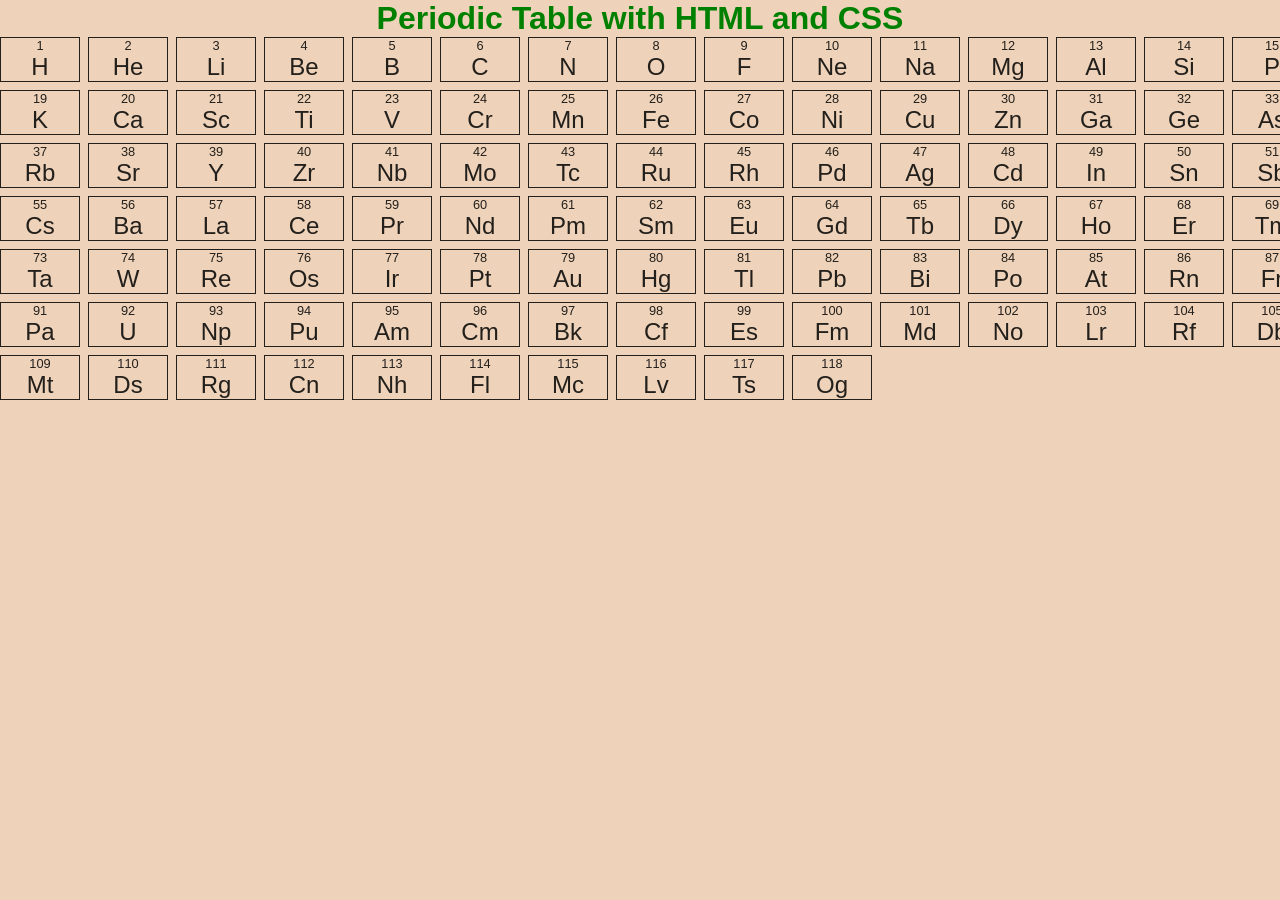
<file: index.html>
<!DOCTYPE html> 
  
<head> 
    <meta charset="UTF-8"> 
    <meta name="viewport" content= 
        "width=device-width, initial-scale=1.0"> 
    <link rel='stylesheet' href='style.css'> 
    <title>Periodic table using HTML and CSS</title> 
    <STYLE>H1{
        justify-content: center;
    }
    
    </STYLE>
</head> 
  
<body> 
    <h1 id="page-title"> 
     Periodic Table with HTML and CSS 
    </h1> 
      
    <div class='p-Table' aria-labelledby='page-title'> 
        <div tabindex='0' class='ele ele-1 d-nonmetal gas'> 
            <div class='ele-name' title='Hydrogen'> 
                H 
            </div> 
        </div> 
        <div tabindex='0' class='ele ele-2 n-gas gas'> 
            <div class='ele-name' title='Helium'> 
                He 
            </div> 
        </div> 
        <div tabindex='0' class='ele ele-3 al-metal'> 
            <div class='ele-name' title='Lithium'> 
                Li 
            </div> 
        </div> 
        <div tabindex='0' class='ele ele-4 alearth-metal'> 
            <div class='ele-name' title='Beryllium'> 
                Be 
            </div> 
        </div> 
        <div tabindex='0' class='ele ele-5 metalloid'> 
            <div class='ele-name' title='Boron'> 
                B 
            </div> 
        </div> 
        <div tabindex='0' class='ele ele-6 patomic-nonmetal'> 
            <div class='ele-name' title='Carbon'> 
                C 
            </div> 
        </div> 
        <div tabindex='0' class='ele ele-7 d-nonmetal gas'> 
            <div class='ele-name' title='Nitrogen'> 
                N 
            </div> 
        </div> 
        <div tabindex='0' class='ele ele-8 d-nonmetal gas'> 
            <div class='ele-name' title='Oxygen'> 
                O 
            </div> 
        </div> 
        <div tabindex='0' class='ele ele-9 d-nonmetal gas'> 
            <div class='ele-name' title='Fluorine'> 
                F 
            </div> 
        </div> 
        <div tabindex='0' class='ele ele-10 n-gas gas'> 
            <div class='ele-name' title='Neon'> 
                Ne 
            </div> 
        </div> 
        <div tabindex='0' class='ele ele-11 al-metal'> 
            <div class='ele-name' title='Sodium'> 
                Na 
            </div> 
        </div> 
        <div tabindex='0' class='ele ele-12 alearth-metal'> 
            <div class='ele-name' title='Magnesium'> 
                Mg 
            </div> 
        </div> 
        <div tabindex='0' class='ele ele-13 pTransition-metal'> 
            <div class='ele-name' title='Aluminium'> 
                Al 
            </div> 
        </div> 
        <div tabindex='0' class='ele ele-14 metalloid'> 
            <div class='ele-name' title='Silicon'> 
                Si 
            </div> 
        </div> 
        <div tabindex='0' class='ele ele-15 patomic-nonmetal'> 
            <div class='ele-name' title='Phosphorus'> 
                P 
            </div> 
        </div> 
        <div tabindex='0' class='ele ele-16 patomic-nonmetal'> 
            <div class='ele-name' title='Sulfur'> 
                S 
            </div> 
        </div> 
        <div tabindex='0' class='ele ele-17 d-nonmetal gas'> 
            <div class='ele-name' title='Chlorine'> 
                Cl 
            </div> 
        </div> 
        <div tabindex='0' class='ele ele-18 n-gas gas'> 
            <div class='ele-name' title='Argon'> 
                Ar 
            </div> 
        </div> 
        <div tabindex='0' class='ele ele-19 al-metal'> 
            <div class='ele-name' title='Potassium'> 
                K 
            </div> 
        </div> 
        <div tabindex='0' class='ele ele-20 alearth-metal'> 
            <div class='ele-name' title='Calcium'> 
                Ca 
            </div> 
        </div> 
        <div tabindex='0' class='ele ele-21 trans'> 
            <div class='ele-name' title='Scandium'> 
                Sc 
            </div> 
        </div> 
        <div tabindex='0' class='ele ele-22 trans'> 
            <div class='ele-name' title='Titanium'> 
                Ti 
            </div> 
        </div> 
        <div tabindex='0' class='ele ele-23 trans'> 
            <div class='ele-name' title='Vanadium'> 
                V 
            </div> 
        </div> 
        <div tabindex='0' class='ele ele-24 trans'> 
            <div class='ele-name' title='Chromium'> 
                Cr 
            </div> 
        </div> 
        <div tabindex='0' class='ele ele-25 trans'> 
            <div class='ele-name' title='Manganese'> 
                Mn 
            </div> 
        </div> 
        <div tabindex='0' class='ele ele-26 trans'> 
            <div class='ele-name' title='Iron'> 
                Fe 
            </div> 
        </div> 
        <div tabindex='0' class='ele ele-27 trans'> 
            <div class='ele-name' title='Cobalt'> 
                Co 
            </div> 
        </div> 
        <div tabindex='0' class='ele ele-28 trans'> 
            <div class='ele-name' title='Nickel'> 
                Ni 
            </div> 
        </div> 
        <div tabindex='0' class='ele ele-29 trans'> 
            <div class='ele-name' title='Copper'> 
                Cu 
            </div> 
        </div> 
        <div tabindex='0' class='ele ele-30 pTransition-metal'> 
            <div class='ele-name' title='Zinc'> 
                Zn 
            </div> 
        </div> 
        <div tabindex='0' class='ele ele-31 pTransition-metal'> 
            <div class='ele-name' title='Gallium'> 
                Ga 
            </div> 
        </div> 
        <div tabindex='0' class='ele ele-32 metalloid'> 
            <div class='ele-name' title='Germanium'> 
                Ge 
            </div> 
        </div> 
        <div tabindex='0' class='ele ele-33 metalloid'> 
            <div class='ele-name' title='Arsenic'> 
                As 
            </div> 
        </div> 
        <div tabindex='0' class='ele ele-34 patomic-nonmetal'> 
            <div class='ele-name' title='Selenium'> 
                Se 
            </div> 
        </div> 
        <div tabindex='0' class='ele ele-35 d-nonmetal liquid'> 
            <div class='ele-name' title='Bromine'> 
                Br 
            </div> 
        </div> 
        <div tabindex='0' class='ele ele-36 n-gas gas'> 
            <div class='ele-name' title='Krypton'> 
                Kr 
            </div> 
        </div> 
        <div tabindex='0' class='ele ele-37 al-metal'> 
            <div class='ele-name' title='Rubidium'> 
                Rb 
            </div> 
        </div> 
        <div tabindex='0' class='ele ele-38 alearth-metal'> 
            <div class='ele-name' title='Strontium'> 
                Sr 
            </div> 
        </div> 
        <div tabindex='0' class='ele ele-39 trans'> 
            <div class='ele-name' title='Yttrium'> 
                Y 
            </div> 
        </div> 
        <div tabindex='0' class='ele ele-40 trans'> 
            <div class='ele-name' title='Zirconium'> 
                Zr 
            </div> 
        </div> 
        <div tabindex='0' class='ele ele-41 trans'> 
            <div class='ele-name' title='Niobium'> 
                Nb 
            </div> 
        </div> 
        <div tabindex='0' class='ele ele-42 trans'> 
            <div class='ele-name' title='Molybdenum'> 
                Mo 
            </div> 
        </div> 
        <div tabindex='0' class='ele ele-43 trans'> 
            <div class='ele-name' title='Technetium'> 
                Tc 
            </div> 
        </div> 
        <div tabindex='0' class='ele ele-44 trans'> 
            <div class='ele-name' title='Ruthenium'> 
                Ru 
            </div> 
        </div> 
        <div tabindex='0' class='ele ele-45 trans'> 
            <div class='ele-name' title='Rhodium'> 
                Rh 
            </div> 
        </div> 
        <div tabindex='0' class='ele ele-46 trans'> 
            <div class='ele-name' title='Palladium'> 
                Pd 
            </div> 
        </div> 
        <div tabindex='0' class='ele ele-47 trans'> 
            <div class='ele-name' title='Silver'> 
                Ag 
            </div> 
        </div> 
        <div tabindex='0' class='ele ele-48 pTransition-metal'> 
            <div class='ele-name' title='Cadmium'> 
                Cd 
            </div> 
        </div> 
        <div tabindex='0' class='ele ele-49 pTransition-metal'> 
            <div class='ele-name' title='Indium'> 
                In 
            </div> 
        </div> 
        <div tabindex='0' class='ele ele-50 pTransition-metal'> 
            <div class='ele-name' title='Tin'> 
                Sn 
            </div> 
        </div> 
        <div tabindex='0' class='ele ele-51 metalloid'> 
            <div class='ele-name' title='Antimony'> 
                Sb 
            </div> 
        </div> 
        <div tabindex='0' class='ele ele-52 metalloid'> 
            <div class='ele-name' title='Tellurium'> 
                Te 
            </div> 
        </div> 
        <div tabindex='0' class='ele ele-53 d-nonmetal'> 
            <div class='ele-name' title='Iodine'> 
                I 
            </div> 
        </div> 
        <div tabindex='0' class='ele ele-54 n-gas gas'> 
            <div class='ele-name' title='Xenon'> 
                Xe 
            </div> 
        </div> 
        <div tabindex='0' class='ele ele-55 al-metal'> 
            <div class='ele-name' title='Cesium'> 
                Cs 
            </div> 
        </div> 
        <div tabindex='0' class='ele ele-56 alearth-metal'> 
            <div class='ele-name' title='Barium'> 
                Ba 
            </div> 
        </div> 
        <div tabindex='0' class='ele ele-57 lan lan-group'> 
            <div class='ele-name' title='Lanthanum'> 
                La 
            </div> 
        </div> 
        <div tabindex='0' class='ele ele-58 lan lan-group'> 
            <div class='ele-name' title='Cerium'> 
                Ce 
            </div> 
        </div> 
        <div tabindex='0' class='ele ele-59 lan lan-group'> 
            <div class='ele-name' title='Praseodymium'> 
                Pr 
            </div> 
        </div> 
        <div tabindex='0' class='ele ele-60 lan lan-group'> 
            <div class='ele-name' title='Neodymium'> 
                Nd 
            </div> 
        </div> 
        <div tabindex='0' class='ele ele-61 lan lan-group'> 
            <div class='ele-name' title='Promethium'> 
                Pm 
            </div> 
        </div> 
        <div tabindex='0' class='ele ele-62 lan lan-group'> 
            <div class='ele-name' title='Samarium'> 
                Sm 
            </div> 
        </div> 
        <div tabindex='0' class='ele ele-63 lan lan-group'> 
            <div class='ele-name' title='Europium'> 
                Eu 
            </div> 
        </div> 
        <div tabindex='0' class='ele ele-64 lan lan-group'> 
            <div class='ele-name' title='Gadolinium'> 
                Gd 
            </div> 
        </div> 
        <div tabindex='0' class='ele ele-65 lan lan-group'> 
            <div class='ele-name' title='Terbium'> 
                Tb 
            </div> 
        </div> 
        <div tabindex='0' class='ele ele-66 lan lan-group'> 
            <div class='ele-name' title='Dysprosium'> 
                Dy 
            </div> 
        </div> 
        <div tabindex='0' class='ele ele-67 lan lan-group'> 
            <div class='ele-name' title='Holmium'> 
                Ho 
            </div> 
        </div> 
        <div tabindex='0' class='ele ele-68 lan lan-group'> 
            <div class='ele-name' title='Erbium'> 
                Er 
            </div> 
        </div> 
        <div tabindex='0' class='ele ele-69 lan lan-group'> 
            <div class='ele-name' title='Thulium'> 
                Tm 
            </div> 
        </div> 
        <div tabindex='0' class='ele ele-70 lan lan-group'> 
            <div class='ele-name' title='Ytterbium'> 
                Yb 
            </div> 
        </div> 
        <div tabindex='0' class='ele ele-71 lan lan-group'> 
            <div class='ele-name' title='Lutetium'> 
                Lu 
            </div> 
        </div> 
        <div tabindex='0' class='ele ele-72 trans'> 
            <div class='ele-name' title='Hafnium'> 
                Hf 
            </div> 
        </div> 
        <div tabindex='0' class='ele ele-73 trans'> 
            <div class='ele-name' title='Tantalum'> 
                Ta 
            </div> 
        </div> 
        <div tabindex='0' class='ele ele-74 trans'> 
            <div class='ele-name' title='Tungsten'> 
                W 
            </div> 
        </div> 
        <div tabindex='0' class='ele ele-75 trans'> 
            <div class='ele-name' title='Rhenium'> 
                Re 
            </div> 
        </div> 
        <div tabindex='0' class='ele ele-76 trans'> 
            <div class='ele-name' title='Osmium'> 
                Os 
            </div> 
        </div> 
        <div tabindex='0' class='ele ele-77 trans'> 
            <div class='ele-name' title='Iridium'> 
                Ir 
            </div> 
        </div> 
        <div tabindex='0' class='ele ele-78 trans'> 
            <div class='ele-name' title='Platinum'> 
                Pt 
            </div> 
        </div> 
        <div tabindex='0' class='ele ele-79 trans'> 
            <div class='ele-name' title='Gold'> 
                Au 
            </div> 
        </div> 
        <div tabindex='0' class='ele ele-80 pTransition-metal'> 
            <div class='ele-name' title='Mercury'> 
                Hg 
            </div> 
        </div> 
        <div tabindex='0' class='ele ele-81 pTransition-metal'> 
            <div class='ele-name' title='Thallium'> 
                Tl 
            </div> 
        </div> 
        <div tabindex='0' class='ele ele-82 metalloid'> 
            <div class='ele-name' title='Lead'> 
                Pb 
            </div> 
        </div> 
        <div tabindex='0' class='ele ele-83 metalloid'> 
            <div class='ele-name' title='Bismuth'> 
                Bi 
            </div> 
        </div> 
        <div tabindex='0' class='ele ele-84 pTransition-metal'> 
            <div class='ele-name' title='Polonium'> 
                Po 
            </div> 
        </div> 
        <div tabindex='0' class='ele ele-85 pTransition-metal'> 
            <div class='ele-name' title='Astatine'> 
                At 
            </div> 
        </div> 
        <div tabindex='0' class='ele ele-86 n-gas gas'> 
            <div class='ele-name' title='Radon'> 
                Rn 
            </div> 
        </div> 
        <div tabindex='0' class='ele ele-87 al-metal'> 
            <div class='ele-name' title='Francium'> 
                Fr 
            </div> 
        </div> 
        <div tabindex='0' class='ele ele-88 alearth-metal'> 
            <div class='ele-name' title='Radium'> 
                Ra 
            </div> 
        </div> 
        <div tabindex='0' class='ele ele-89 act act-group'> 
            <div class='ele-name' title='Actinium'> 
                Ac 
            </div> 
        </div> 
        <div tabindex='0' class='ele ele-90 act act-group'> 
            <div class='ele-name' title='Thorium'> 
                Th 
            </div> 
        </div> 
        <div tabindex='0' class='ele ele-91 act act-group'> 
            <div class='ele-name' title='Protactinium'> 
                Pa 
            </div> 
        </div> 
        <div tabindex='0' class='ele ele-92 act act-group'> 
            <div class='ele-name' title='Uranium'> 
                U 
            </div> 
        </div> 
        <div tabindex='0' class='ele ele-93 act act-group'> 
            <div class='ele-name' title='Neptunium'> 
                Np 
            </div> 
        </div> 
        <div tabindex='0' class='ele ele-94 act act-group'> 
            <div class='ele-name' title='Plutonium'> 
                Pu 
            </div> 
        </div> 
        <div tabindex='0' class='ele ele-95 act act-group'> 
            <div class='ele-name' title='Americium'> 
                Am 
            </div> 
        </div> 
        <div tabindex='0' class='ele ele-96 act act-group'> 
            <div class='ele-name' title='Curium'> 
                Cm 
            </div> 
        </div> 
        <div tabindex='0' class='ele ele-97 act act-group'> 
            <div class='ele-name' title='Berkelium'> 
                Bk 
            </div> 
        </div> 
        <div tabindex='0' class='ele ele-98 act act-group'> 
            <div class='ele-name' title='Californium'> 
                Cf 
            </div> 
        </div> 
        <div tabindex='0' class='ele ele-99 act act-group'> 
            <div class='ele-name' title='Einsteinium'> 
                Es 
            </div> 
        </div> 
        <div tabindex='0' class='ele ele-100 act act-group'> 
            <div class='ele-name' title='Fermium'> 
                Fm 
            </div> 
        </div> 
        <div tabindex='0' class='ele ele-101 act act-group'> 
            <div class='ele-name' title='Mendelevium'> 
                Md 
            </div> 
        </div> 
        <div tabindex='0' class='ele ele-102 act act-group'> 
            <div class='ele-name' title='Nobelium'> 
                No 
            </div> 
        </div> 
        <div tabindex='0' class='ele ele-103 act act-group'> 
            <div class='ele-name' title='Lawrencium'> 
                Lr 
            </div> 
        </div> 
        <div tabindex='0' class='ele ele-104 trans'> 
            <div class='ele-name' title='Rutherfordium'> 
                Rf 
            </div> 
        </div> 
        <div tabindex='0' class='ele ele-105 trans'> 
            <div class='ele-name' title='Dubnium'> 
                Db 
            </div> 
        </div> 
        <div tabindex='0' class='ele ele-106 trans'> 
            <div class='ele-name' title='Seaborgium'> 
                Sg 
            </div> 
        </div> 
        <div tabindex='0' class='ele ele-107 trans'> 
            <div class='ele-name' title='Bohrium'> 
                Bh 
            </div> 
        </div> 
        <div tabindex='0' class='ele ele-108 trans'> 
            <div class='ele-name' title='Hassium'> 
                Hs 
            </div> 
        </div> 
        <div tabindex='0' class='ele ele-109 trans'> 
            <div class='ele-name' title='Meitnerium'> 
                Mt 
            </div> 
        </div> 
        <div tabindex='0' class='ele ele-110 trans'> 
            <div class='ele-name' title='Darmstadtium'> 
                Ds 
            </div> 
        </div> 
        <div tabindex='0' class='ele ele-111 trans'> 
            <div class='ele-name' title='Roentgenium'> 
                Rg 
            </div> 
        </div> 
        <div tabindex='0' class='ele ele-112 trans'> 
            <div class='ele-name' title='Copernicium'> 
                Cn 
            </div> 
        </div> 
        <div tabindex='0' class='ele ele-113 trans'> 
            <div class='ele-name' title='Nihonium'> 
                Nh 
            </div> 
        </div> 
        <div tabindex='0' class='ele ele-114 trans'> 
            <div class='ele-name' title='Flerovium'> 
                Fl 
            </div> 
        </div> 
        <div tabindex='0' class='ele ele-115 trans'> 
            <div class='ele-name' title='Moscovium'> 
                Mc 
            </div> 
        </div> 
        <div tabindex='0' class='ele ele-116 trans'> 
            <div class='ele-name' title='Livermorium'> 
                Lv 
            </div> 
        </div> 
        <div tabindex='0' class='ele ele-117 trans'> 
            <div class='ele-name' title='Tennessine'> 
                Ts 
            </div> 
        </div> 
        <div tabindex='0' class='ele ele-118 n-gas gas'> 
            <div class='ele-name' title='Oganesson'> 
                Og 
            </div> 
        </div> 
    </div> 
</body> 
  
</html>
</file>
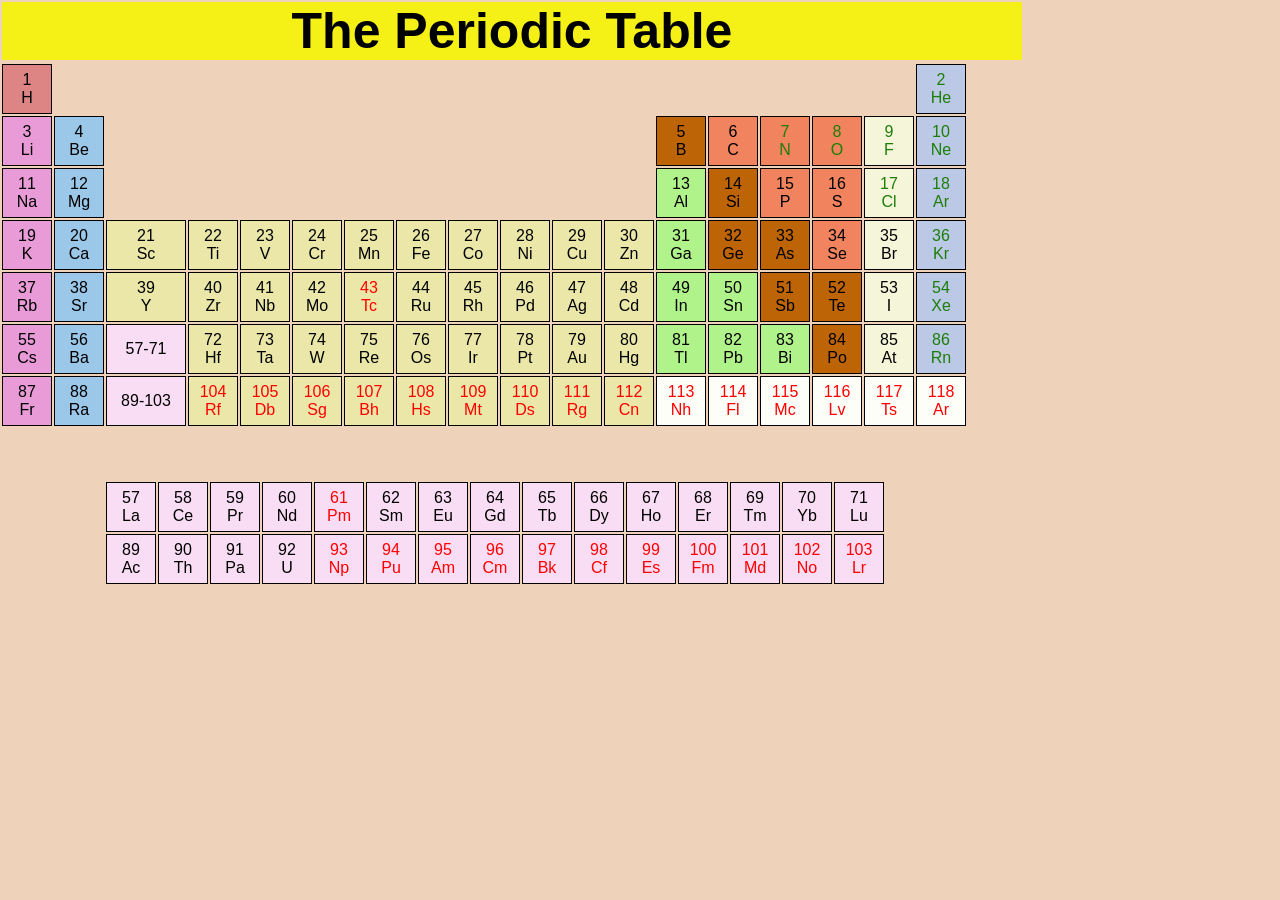
<file: index2.html>
<!DOCTYPE html> 
  
<head> 
    <meta charset="UTF-8"> 
    <meta name="viewport" content= 
        "width=device-width, initial-scale=1.0"> 
    <link rel='stylesheet' href='style.css'> 
    <title>Periodic table using HTML and CSS</title> 
   </head>
<body>

  
    <table> 
    <tr>
      <th style="text-align: center; font-size: 50px; width: 1020px; height: 30px; background-color: #f5f116;">The Periodic Table</th>
    </tr>
    </table>

    <table>
        <tr>
            <td style="width: 50px; height: 50px; background-color: #dd8484; text-align: center; border: 1px solid black;">1<br>
        H</td>
      <!-- adding 16 empty cells -->
      <td style = "empty-cells: hide; width: 50px; height: 50px;"></td>
      <td style = "empty-cells: hide;"></td>
      <td style = "empty-cells: hide;"></td>
      <td style = "empty-cells: hide;"></td>
      <td style = "empty-cells: hide;"></td>
      <td style = "empty-cells: hide;"></td>
      <td style = "empty-cells: hide;"></td>
      <td style = "empty-cells: hide;"></td>
      <td style = "empty-cells: hide;"></td>
      <td style = "empty-cells: hide;"></td>
      <td style = "empty-cells: hide;"></td>
      <td style = "empty-cells: hide;"></td>
      <td style = "empty-cells: hide;"></td>
      <td style = "empty-cells: hide;"></td>
      <td style = "empty-cells: hide;"></td>
      <td style = "empty-cells: hide;"></td>
      <!-- <td style = "empty-cells: hide;"></td> -->

            <td style="color: rgb(28, 126, 6);background-color: #bbc8e6;width: 50px; height: 50px;text-align: center; border: 1px solid black;">2<br>
         He </td>
        </tr>

        <!-- New row -->

        <tr>
            <td style= "background-color: #e99bd8; width: 50px; height: 50px;text-align: center; border: 1px solid black;">3<br>
        Li </td>
      <td style= "background-color: #9bc7e9; width: 50px; height: 50px;text-align: center; border: 1px solid black;">4<br>
          Be </td>
      <td style = "empty-cells: hide;"></td>
      <td style = "empty-cells: hide;"></td>
      <td style = "empty-cells: hide;"></td>
      <td style = "empty-cells: hide;"></td>
      <td style = "empty-cells: hide;"></td>
      <td style = "empty-cells: hide;"></td>
      <td style = "empty-cells: hide;"></td>
      <td style = "empty-cells: hide;"></td>
      <td style = "empty-cells: hide;"></td>
      <td style = "empty-cells: hide;"></td>
      
      <td style= "background-color: #bc6406; width: 50px; height: 50px;text-align: center;border: 1px solid black;">5<br>
        B </td>
      <td style= "background-color: #f1845f; width: 50px; height: 50px;text-align: center;border: 1px solid black;">6<br>
          C </td>
      <td style= "color: rgb(28, 126, 6);background-color: #f1845f; width: 50px; height: 50px;text-align: center;border: 1px solid black;">7<br>
            N </td>
      <td style= "color: rgb(28, 126, 6);background-color: #f1845f; width: 50px; height: 50px;text-align: center;border: 1px solid black;">8<br>
              O </td>
      <td style= "color: rgb(28, 126, 6);background-color: #f5f5d9; width: 50px; height: 50px;text-align: center;border: 1px solid black;">9<br>
                F </td>
      <td style= "color: rgb(28, 126, 6);background-color: #bbc8e6; width: 50px; height: 50px;text-align: center;border: 1px solid black;">10<br>
                  Ne </td>
        </tr>

        <!-- New row -->
        <tr>
          <td style= "background-color: #e99bd8; width: 50px; height: 50px;text-align: center; border: 1px solid black;">11<br>
            Na </td>
          <td style= "background-color: #9bc7e9; width: 50px; height: 50px;text-align: center; border: 1px solid black;">12<br>
              Mg </td>
          <td style = "empty-cells: hide;"></td>
          <td style = "empty-cells: hide;"></td>
          <td style = "empty-cells: hide;"></td>
          <td style = "empty-cells: hide;"></td>
          <td style = "empty-cells: hide;"></td>
          <td style = "empty-cells: hide;"></td>
          <td style = "empty-cells: hide;"></td>
          <td style = "empty-cells: hide;"></td>
          <td style = "empty-cells: hide;"></td>
          <td style = "empty-cells: hide;"></td>
          
          <td style= "background-color: #b1f38b; width: 50px; height: 50px;text-align: center;border: 1px solid black;">13<br>
            Al </td>
          <td style= "background-color: #bc6406; width: 50px; height: 50px;text-align: center;border: 1px solid black;">14<br>
              Si </td>
          <td style= "background-color: #f1845f; width: 50px; height: 50px;text-align: center;border: 1px solid black;">15<br>
                P </td>
          <td style= "background-color: #f1845f; width: 50px; height: 50px;text-align: center;border: 1px solid black;">16<br>
                  S </td>
          <td style= "color: rgb(28, 126, 6);background-color: #f5f5d9; width: 50px; height: 50px;text-align: center;border: 1px solid black;">17<br>
                  Cl </td>
          <td style= "color: rgb(28, 126, 6);background-color: #bbc8e6; width: 50px; height: 50px;text-align: center;border: 1px solid black;">18<br>
                      Ar </td>  
        </tr>
        
        <!-- New row -->

        <tr>
          <td style= "background-color: #e99bd8; width: 50px; height: 50px;text-align: center; border: 1px solid black;">19<br>
            K </td>
          <td style= "background-color: #9bc7e9; width: 50px; height: 50px;text-align: center; border: 1px solid black;">20<br>
              Ca </td>
          <td style= "background-color: #eae7a9; width: 80px; height: 50px;text-align: center; border: 1px solid black;">21<br>
                Sc </td>
          <td style= "background-color: #eae7a9; width: 50px; height: 50px;text-align: center; border: 1px solid black;">22<br>
                  Ti </td>
          <td style= "background-color: #eae7a9; width: 50px; height: 50px;text-align: center; border: 1px solid black;">23<br>
                    V </td>
          <td style= "background-color: #eae7a9; width: 50px; height: 50px;text-align: center; border: 1px solid black;">24<br>
                      Cr </td>
          <td style= "background-color: #eae7a9; width: 50px; height: 50px;text-align: center; border: 1px solid black;">25<br>
                        Mn </td>
          <td style= "background-color: #eae7a9; width: 50px; height: 50px;text-align: center; border: 1px solid black;">26<br>
                          Fe </td>
          <td style= "background-color: #eae7a9; width: 50px; height: 50px;text-align: center; border: 1px solid black;">27<br>
                            Co </td>
          <td style= "background-color: #eae7a9; width: 50px; height: 50px;text-align: center; border: 1px solid black;">28<br>
                              Ni </td>
          <td style= "background-color: #eae7a9; width: 50px; height: 50px;text-align: center; border: 1px solid black;">29<br>
                                Cu </td>
          <td style= "background-color: #eae7a9; width: 50px; height: 50px;text-align: center; border: 1px solid black;">30<br>
                                  Zn </td>
          <td style= "background-color: #b1f38b; width: 50px; height: 50px;text-align: center;border: 1px solid black;">31<br>
                                    Ga </td>
          <td style= "background-color: #bc6406; width: 50px; height: 50px;text-align: center;border: 1px solid black;">32<br>
                                      Ge </td>
          <td style= "background-color: #bc6406; width: 50px; height: 50px;text-align: center;border: 1px solid black;">33<br>
                                        As </td>
          <td style= "background-color: #f1845f; width: 50px; height: 50px;text-align: center;border: 1px solid black;">34<br>
                                          Se </td>
          <td style= "background-color: #f5f5d9; width: 50px; height: 50px;text-align: center;border: 1px solid black;">35<br>
                                          Br </td>
          <td style= "color: rgb(28, 126, 6);background-color: #bbc8e6; width: 50px; height: 50px;text-align: center;border: 1px solid black;">36<br>
                                              Kr </td> 
        </tr>

        <!-- New row -->

        <tr>
          <td style= "background-color: #e99bd8; width: 50px; height: 50px;text-align: center; border: 1px solid black;">37<br>
            Rb </td>
          <td style= "background-color: #9bc7e9; width: 50px; height: 50px;text-align: center; border: 1px solid black;">38<br>
              Sr </td>
          <td style= "background-color: #eae7a9; width: 80px; height: 50px;text-align: center; border: 1px solid black;">39<br>
                Y </td>
          <td style= "background-color: #eae7a9; width: 50px; height: 50px;text-align: center; border: 1px solid black;">40<br>
                  Zr </td>
          <td style= "background-color: #eae7a9; width: 50px; height: 50px;text-align: center; border: 1px solid black;">41<br>
                    Nb </td>
          <td style= "background-color: #eae7a9; width: 50px; height: 50px;text-align: center; border: 1px solid black;">42<br>
                      Mo </td>
          <td style= "color: red;background-color: #eae7a9; width: 50px; height: 50px;text-align: center; border: 1px solid black;">43<br>
                        Tc </td>
          <td style= "background-color: #eae7a9; width: 50px; height: 50px;text-align: center; border: 1px solid black;">44<br>
                          Ru </td>
          <td style= "background-color: #eae7a9; width: 50px; height: 50px;text-align: center; border: 1px solid black;">45<br>
                            Rh </td>
          <td style= "background-color: #eae7a9; width: 50px; height: 50px;text-align: center; border: 1px solid black;">46<br>
                              Pd </td>
          <td style= "background-color: #eae7a9; width: 50px; height: 50px;text-align: center; border: 1px solid black;">47<br>
                                Ag </td>
          <td style= "background-color: #eae7a9; width: 50px; height: 50px;text-align: center; border: 1px solid black;">48<br>
                                  Cd </td>
          <td style= "background-color: #b1f38b; width: 50px; height: 50px;text-align: center;border: 1px solid black;">49<br>
                                    In </td>
          <td style= "background-color: #b1f38b; width: 50px; height: 50px;text-align: center;border: 1px solid black;">50<br>
                                      Sn </td>
          <td style= "background-color: #bc6406; width: 50px; height: 50px;text-align: center;border: 1px solid black;">51<br>
                                        Sb </td>
          <td style= "background-color: #bc6406; width: 50px; height: 50px;text-align: center;border: 1px solid black;">52<br>
                                          Te </td>

          <td style= "background-color: #f5f5d9; width: 50px; height: 50px;text-align: center;border: 1px solid black;">53<br>
                                          I </td>
          <td style= "color: rgb(28, 126, 6);background-color: #bbc8e6; width: 50px; height: 50px;text-align: center;border: 1px solid black;">54<br>
                                              Xe </td>
        </tr>

        <!-- New row -->

        <tr>
          <td style= "background-color: #e99bd8; width: 50px; height: 50px;text-align: center; border: 1px solid black;">55<br>
            Cs </td>
          <td style= "background-color: #9bc7e9; width: 50px; height: 50px;text-align: center; border: 1px solid black;">56<br>
              Ba </td>
          <td style= "background-color:  #f9ddf5; width: 80px; height: 50px;text-align: center; border: 1px solid black;">57-71<br>
                 </td>
          <td style= "background-color: #eae7a9; width: 50px; height: 50px;text-align: center; border: 1px solid black;">72<br>
                                              Hf </td>
          <td style= "background-color: #eae7a9; width: 50px; height: 50px;text-align: center; border: 1px solid black;">73<br>
                                                Ta </td>
          <td style= "background-color: #eae7a9; width: 50px; height: 50px;text-align: center; border: 1px solid black;">74<br>
                                                  W </td>
          <td style= "background-color: #eae7a9; width: 50px; height: 50px;text-align: center; border: 1px solid black;">75<br>
                                                    Re </td>
          <td style= "background-color: #eae7a9; width: 50px; height: 50px;text-align: center; border: 1px solid black;">76<br>
                                                      Os </td>
          <td style= "background-color: #eae7a9; width: 50px; height: 50px;text-align: center; border: 1px solid black;">77<br>
                                                        Ir </td>
          <td style= "background-color: #eae7a9; width: 50px; height: 50px;text-align: center; border: 1px solid black;">78<br>
                                                          Pt </td>
          <td style= "background-color: #eae7a9; width: 50px; height: 50px;text-align: center; border: 1px solid black;">79<br>
                                                            Au </td>
          <td style= "background-color: #eae7a9; width: 50px; height: 50px;text-align: center; border: 1px solid black;">80<br>
                                                              Hg </td>
          <td style= "background-color: #b1f38b; width: 50px; height: 50px;text-align: center; border: 1px solid black;">81<br>
                                                                Tl </td>
          <td style= "background-color: #b1f38b; width: 50px; height: 50px;text-align: center; border: 1px solid black;">82<br>
                                                                  Pb </td>
          <td style= "background-color: #b1f38b; width: 50px; height: 50px;text-align: center; border: 1px solid black;">83<br>
                                                                    Bi </td>
          <td style= "background-color: #bc6406; width: 50px; height: 50px;text-align: center; border: 1px solid black;">84<br>
                                                                      Po </td>
          <td style= "background-color: #f5f5d9; width: 50px; height: 50px;text-align: center; border: 1px solid black;">85<br>
                                                                        At </td>
          <td style= "color: rgb(28, 126, 6);background-color: #bbc8e6; width: 50px; height: 50px;text-align: center; border: 1px solid black;">86<br>
                                                                          Rn </td>
        </tr>

        <!-- New row -->

        <tr>
          <td style= "background-color: #e99bd8; width: 50px; height: 50px;text-align: center; border: 1px solid black;">87<br>
            Fr </td>
          <td style= "background-color: #9bc7e9; width: 50px; height: 50px;text-align: center; border: 1px solid black;">88<br>
              Ra </td>
          <td style= "background-color:  #f9ddf5; width: 80px; height: 50px;text-align: center; border: 1px solid black;">89-103<br>
                 </td>
          <td style= "color: red;background-color: #eae7a9; width: 50px; height: 50px;text-align: center; border: 1px solid black;">104<br>
                                                                          Rf </td>
          <td style= "color: red;background-color: #eae7a9; width: 50px; height: 50px;text-align: center; border: 1px solid black;">105<br>
                                                                            Db </td>
          <td style= "color: red;background-color: #eae7a9; width: 50px; height: 50px;text-align: center; border: 1px solid black;">106<br>
                                                                              Sg </td>
          <td style= "color: red;background-color: #eae7a9; width: 50px; height: 50px;text-align: center; border: 1px solid black;">107<br>
                                                                                Bh </td>
          <td style= "color: red;background-color: #eae7a9; width: 50px; height: 50px;text-align: center; border: 1px solid black;">108<br>
                                                                                  Hs </td>
          <td style= "color: red;background-color: #eae7a9; width: 50px; height: 50px;text-align: center; border: 1px solid black;">109<br>
                                                                                    Mt </td>
          <td style= "color: red;background-color: #eae7a9; width: 50px; height: 50px;text-align: center; border: 1px solid black;">110<br>
                                                                                      Ds </td>
          <td style= "color: red;background-color: #eae7a9; width: 50px; height: 50px;text-align: center; border: 1px solid black;">111<br>
                                                                                        Rg </td>
          <td style= "color: red;background-color: #eae7a9; width: 50px; height: 50px;text-align: center; border: 1px solid black;">112<br>
                                                                                          Cn </td>
          <td style= "color: red;background-color: #fefef9; width: 50px; height: 50px;text-align: center; border: 1px solid black;">113<br>
                                                                                            Nh </td>
          <td style= "color: red;background-color: #fefef9; width: 50px; height: 50px;text-align: center; border: 1px solid black;">114<br>
                                                                                              Fl </td>
          <td style= "color: red;background-color: #fefef9; width: 50px; height: 50px;text-align: center; border: 1px solid black;">115<br>
                                                                                                Mc </td>
          <td style= "color: red;background-color: #fefef9; width: 50px; height: 50px;text-align: center; border: 1px solid black;">116<br>
                                                                                                  Lv </td>
          <td style= "color: red;background-color: #fefef9; width: 50px; height: 50px;text-align: center; border: 1px solid black;">117<br>
                                                                                                    Ts </td>
          <td style= "color: red;background-color: #fefef9; width: 50px; height: 50px;text-align: center; border: 1px solid black;">118<br>
                                                                                                      Ar </td>
        </tr>
      </table>
        <!-- Adding 1 complete row of empty cells here -->
        <table>
<tr>
        <td style = "empty-cells: hide;width: 50px; height: 50px"></td>
        <td style = "empty-cells: hide;"></td>
        <td style = "empty-cells: hide;"></td>
        <td style = "empty-cells: hide;"></td>
        <td style = "empty-cells: hide;"></td>
        <td style = "empty-cells: hide;"></td>
        <td style = "empty-cells: hide;"></td>
        <td style = "empty-cells: hide;"></td>
        <td style = "empty-cells: hide;"></td>
        <td style = "empty-cells: hide;"></td>
        <td style = "empty-cells: hide;"></td>
        <td style = "empty-cells: hide;"></td>
        <td style = "empty-cells: hide;"></td>
        <td style = "empty-cells: hide;"></td>
        <td style = "empty-cells: hide;"></td>
      </tr>
        <!-- New row -->

        <tr>
          <td style = "empty-cells: hide;width: 50px; height: 50px"></td>
          <td style = "empty-cells: hide;width: 50px; height: 50px"></td>
 
          <td style= "background-color: #f9ddf5; width: 50px; height: 50px;text-align: center; border: 1px solid black;">57<br>
            La </td>
          <td style= "background-color:  #f9ddf5; width: 50px; height: 50px;text-align: center; border: 1px solid black;">58<br>
              Ce </td>
          <td style= "background-color:  #f9ddf5; width: 50px; height: 50px;text-align: center; border: 1px solid black;">59<br>
                Pr </td>
          <td style= "background-color:  #f9ddf5; width: 50px; height: 50px;text-align: center; border: 1px solid black;">60<br>
                  Nd </td>
          <td style= "color: red;background-color:  #f9ddf5; width: 50px; height: 50px;text-align: center; border: 1px solid black;">61<br>
                    Pm </td>
          <td style= "background-color:  #f9ddf5; width: 50px; height: 50px;text-align: center; border: 1px solid black;">62<br>
                      Sm </td>
          <td style= "background-color:  #f9ddf5; width: 50px; height: 50px;text-align: center; border: 1px solid black;">63<br>
                        Eu </td>
          <td style= "background-color:  #f9ddf5; width: 50px; height: 50px;text-align: center; border: 1px solid black;">64<br>
                          Gd </td>
          <td style= "background-color:  #f9ddf5; width: 50px; height: 50px;text-align: center; border: 1px solid black;">65<br>
                            Tb </td>
          <td style= "background-color:  #f9ddf5; width: 50px; height: 50px;text-align: center; border: 1px solid black;">66<br>
                              Dy </td>
          <td style= "background-color: #f9ddf5; width: 50px; height: 50px;text-align: center; border: 1px solid black;">67<br>
                                Ho </td>
          <td style= "background-color:  #f9ddf5; width: 50px; height: 50px;text-align: center; border: 1px solid black;">68<br>
                                  Er </td>
          <td style= "background-color:  #f9ddf5; width: 50px; height: 50px;text-align: center; border: 1px solid black;">69<br>
                                    Tm </td>
          <td style= "background-color:  #f9ddf5; width: 50px; height: 50px;text-align: center; border: 1px solid black;">70<br>
                                      Yb </td>
          <td style= "background-color:  #f9ddf5; width: 50px; height: 50px;text-align: center; border: 1px solid black;">71<br>
                                        Lu </td>
        </tr>

        <!-- New row -->

        
        <tr>
          <td style = "empty-cells: hide;width: 50px; height: 50px"></td>
          <td style = "empty-cells: hide;width: 50px; height: 50px"></td>

          <td style= "background-color:  #f9ddf5; width: 50px; height: 50px;text-align: center; border: 1px solid black;">89<br>
            Ac </td>
          <td style= "background-color:  #f9ddf5; width: 50px; height: 50px;text-align: center; border: 1px solid black;">90<br>
              Th </td>
          <td style= "background-color:  #f9ddf5; width: 50px; height: 50px;text-align: center; border: 1px solid black;">91<br>
                Pa </td>
          <td style= "background-color:  #f9ddf5; width: 50px; height: 50px;text-align: center; border: 1px solid black;">92<br>
                  U </td>
          <td style= "color: red;background-color:  #f9ddf5; width: 50px; height: 50px;text-align: center; border: 1px solid black;">93<br>
                    Np </td>
          <td style= "color: red;background-color:  #f9ddf5; width: 50px; height: 50px;text-align: center; border: 1px solid black;">94<br>
                      Pu </td>
          <td style= "color: red;background-color:  #f9ddf5; width: 50px; height: 50px;text-align: center; border: 1px solid black;">95<br>
                        Am </td>
          <td style= "color: red;background-color:  #f9ddf5; width: 50px; height: 50px;text-align: center; border: 1px solid black;">96<br>
                          Cm </td>
          <td style= "color: red;background-color:  #f9ddf5; width: 50px; height: 50px;text-align: center; border: 1px solid black;">97<br>
                            Bk </td>
          <td style= "color: red;background-color:  #f9ddf5; width: 50px; height: 50px;text-align: center; border: 1px solid black;">98<br>
                              Cf </td>
          <td style= "color: red;background-color:  #f9ddf5; width: 50px; height: 50px;text-align: center; border: 1px solid black;">99<br>
                                Es </td>
          <td style= "color: red;background-color:  #f9ddf5; width: 50px; height: 50px;text-align: center; border: 1px solid black;">100<br>
                                  Fm </td>
          <td style= "color: red;background-color:  #f9ddf5; width: 50px; height: 50px;text-align: center; border: 1px solid black;">101<br>
                                    Md </td>
          <td style= "color: red;background-color:  #f9ddf5; width: 50px; height: 50px;text-align: center; border: 1px solid black;">102<br>
                                      No </td>
          <td style= "color: red;background-color:  #f9ddf5; width: 50px; height: 50px;text-align: center; border: 1px solid black;">103<br>
                                        Lr </td>
        </tr>
                                                                          



</body>
</html>
</file>
<file: style.css>
html { 
    background-color: #eed3ba; 
    font-family: 'Poppins', Arial, sans-serif; 
} 
  
* { 
    box-sizing: border-box; 
    margin: 0; 
    padding: 0; 
} 
  
#page-title { 
    text-align: center; 
    color: green; 
} 
  
.p-Table { 
    display: grid; 
    grid-template-columns:  
        repeat(18, [group] minmax(5em, 1fr)); 
    grid-template-rows: repeat(7,  
        [period] 1fr) [row6x] 1fr [row7x] 1fr; 
    grid-gap: 0.5em; 
    counter-reset: atomic-number; 
} 
  
.p-Table::before { 
    content: ''; 
    grid-row: row6x / span 2; 
    grid-column: 1 / 3; 
} 
  
.ele { 
    border: thin solid black; 
    text-align: center; 
    opacity: 0.85; 
} 
  
.ele:hover, 
.ele:focus { 
    opacity: 1; 
    font-weight: bold; 
} 
  
.ele-name { 
    border-bottom: none !important; 
    text-decoration: none !important; 
    word-break: break-all; 
    hyphens: auto; 
    font-size: 1.5em; 
    counter-increment: atomic-number; 
} 
  
.ele-name::before { 
    font-size: 0.8rem; 
    display: block; 
    content: counter(atomic-number); 
    color: black; 
}
</file>
